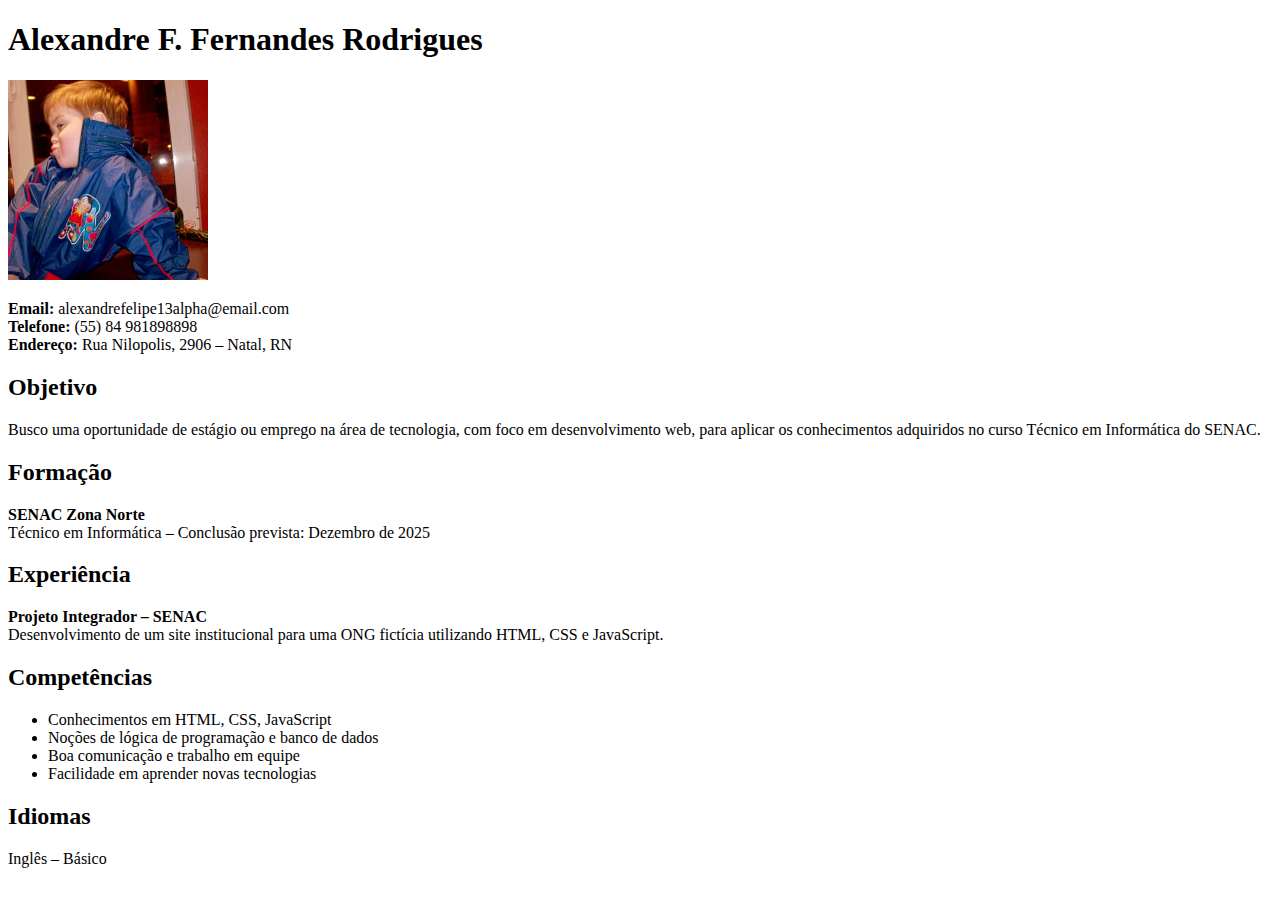
<file: Atividades/index.html>
<!DOCTYPE html>
<html lang="en">
<head>
    <meta charset="UTF-8">
    <meta name="viewport" content="width=device-width, initial-scale=1.0">
    <title>Meu curriculo.HTML.</title>
</head>
<body>

    <div class="container"></div>
    <h1>Alexandre F. Fernandes Rodrigues</h1>
    <img src="unnamed.jpg" alt="Foto" width="200">   
    <p><strong>Email:</strong> alexandrefelipe13alpha@email.com<br>
    <strong>Telefone:</strong> (55) 84 981898898<br>
    <strong>Endereço:</strong> Rua Nilopolis, 2906 – Natal, RN</p>

    <div class="section">
            <h2>Objetivo</h2>
            <p>Busco uma oportunidade de estágio ou emprego na área de tecnologia, com foco em desenvolvimento web, para aplicar os conhecimentos adquiridos no curso Técnico em Informática do SENAC.</p>
    </div>

     <div class="section">
            <h2>Formação</h2>
            <p><strong>SENAC Zona Norte</strong><br>
            Técnico em Informática – Conclusão prevista: Dezembro de 2025</p>
    </div>

    <div class="section">
            <h2>Experiência</h2>
            <p><strong>Projeto Integrador – SENAC</strong><br>
            Desenvolvimento de um site institucional para uma ONG fictícia utilizando HTML, CSS e JavaScript.</p>
    </div>

    <div class="section">
            <h2>Competências</h2>
            <ul>
                <li>Conhecimentos em HTML, CSS, JavaScript</li>
                <li>Noções de lógica de programação e banco de dados</li>
                <li>Boa comunicação e trabalho em equipe</li>
                <li>Facilidade em aprender novas tecnologias</li>
            </ul>
    </div>

    <div class="section">
            <h2>Idiomas</h2>
            <p>Inglês – Básico</p>
    </div>
</body>
</html>
</file>
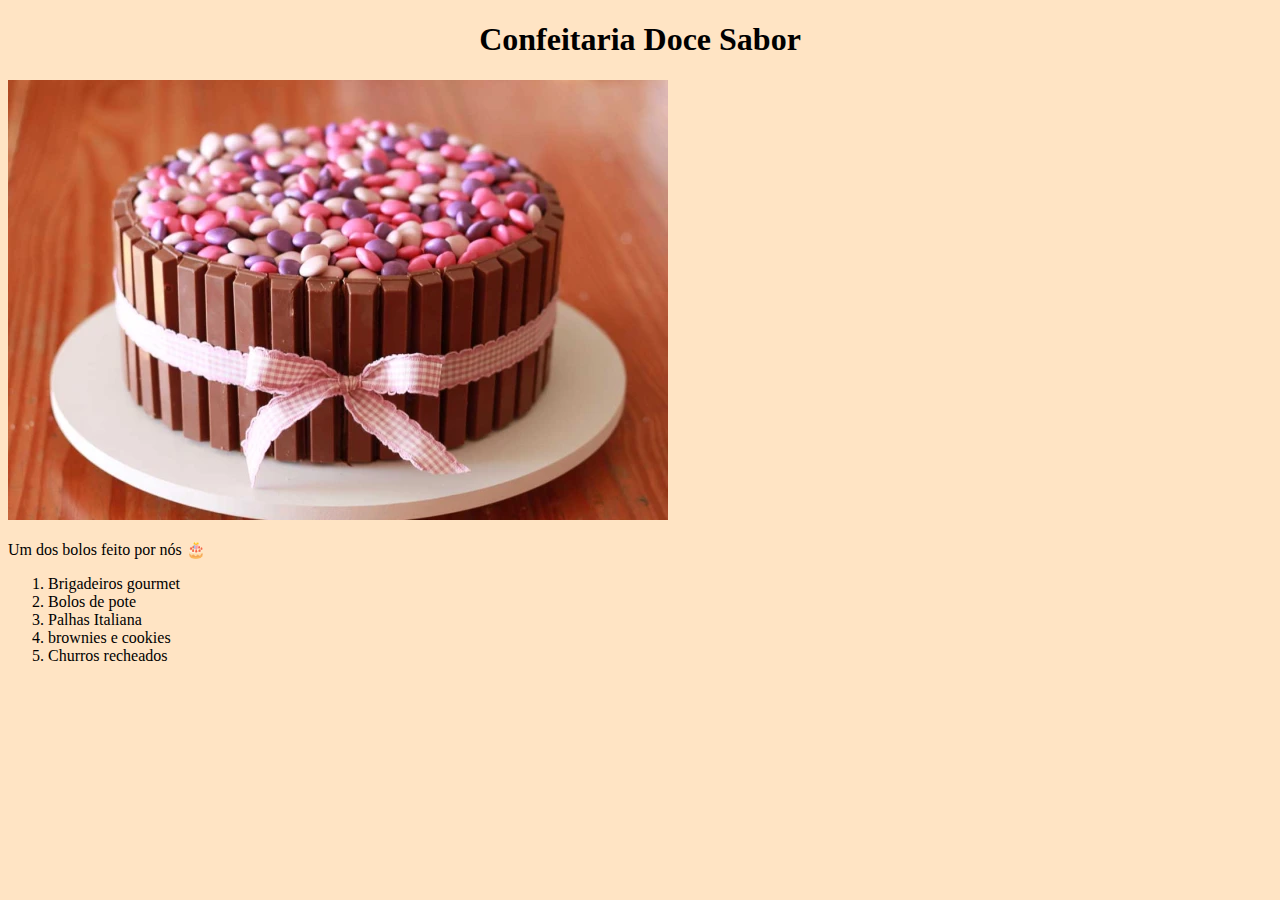
<file: estudos de caso/cofeitaria.html>
<!DOCTYPE html>
<html lang="pt-br">
<head>
    <meta charset="UTF-8">
    <meta name="viewport" content="width=device-width, initial-scale=1.0">
    <title>Confeitaria Doce Sabor</title>
    <link rel="stylesheet" href="style.css">
</head>
<body>

    <h1 style="text-align:center">Confeitaria Doce Sabor</h1>
 
    <img src="bolo.webp" alt="Uma das nossas delicias!">

    <p>Um dos bolos feito por nós &#127874;</p>
<p>
    <ol>
        <li>
            Brigadeiros gourmet
            <li>
                Bolos de pote
                <li>
                    Palhas Italiana
                    <li>
                        brownies e cookies 
                        <li>
                            Churros recheados
                        </li>
                    </li>
                </li>
            </li>

        </li>
    </ol>
</p>

</body>
</html>
</file>
<file: estudos de caso/style.css>
body{
    background-color: bisque;
}
</file>
